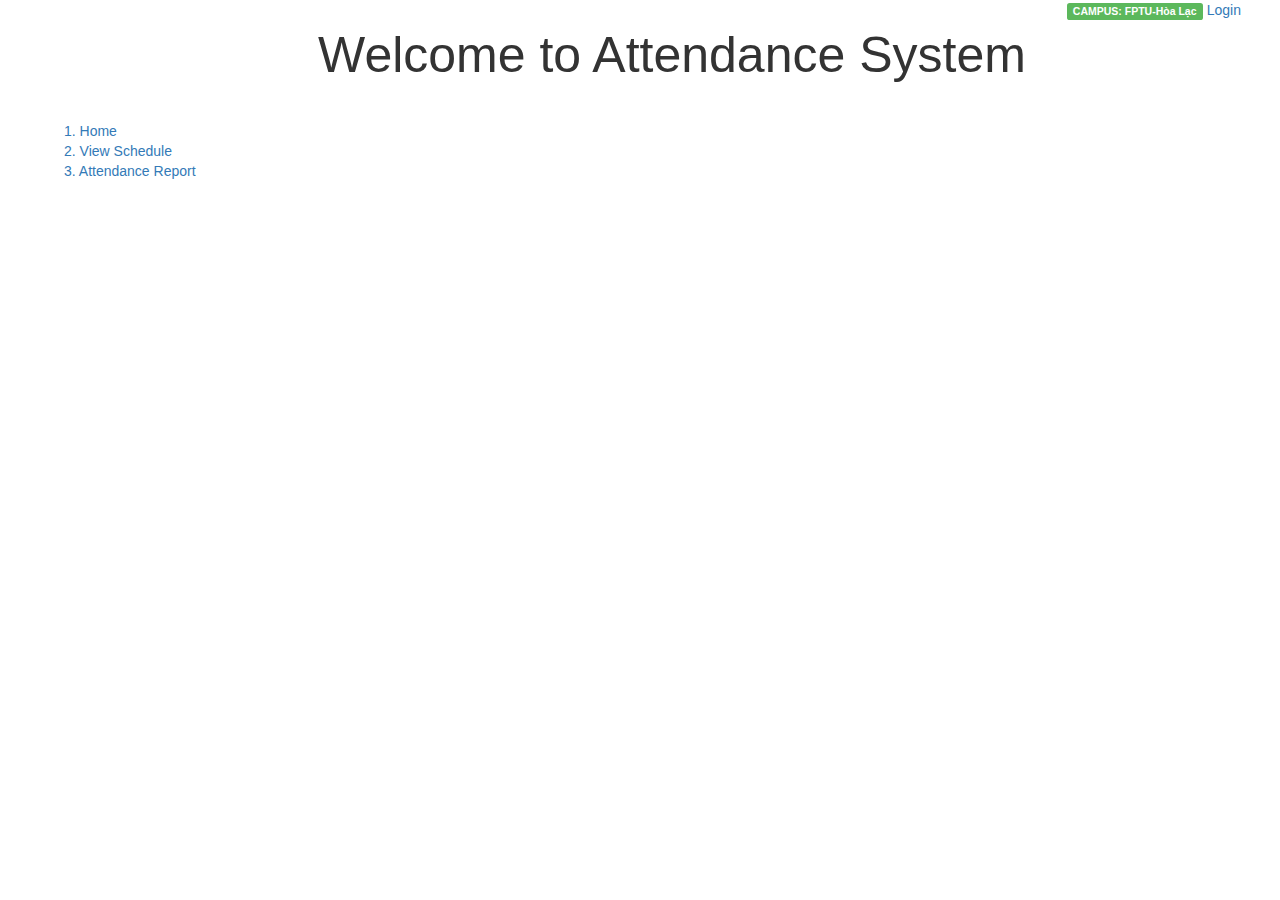
<file: Assignment/web/index.html>
<!DOCTYPE html>
<!--
Click nbfs://nbhost/SystemFileSystem/Templates/Licenses/license-default.txt to change this license
Click nbfs://nbhost/SystemFileSystem/Templates/JSP_Servlet/Html.html to edit this template
-->
<html>
    <head>
        <title>Home</title>
        <meta charset="UTF-8">
        <meta name="viewport" content="width=device-width, initial-scale=1.0">
        <link rel="Stylesheet" href="css/bootstrap.css" type="text/css">
        <link rel="Stylesheet" href="css/bootstrap.min.css" type="text/css">
        <link rel="Stylesheet" href="css/bootstrap-theme.min.css" type="text/css">
        <link href="css/mystyle.css" rel="stylesheet">
        <script src="css/jquery_002.js" type="text/javascript"></script>

        <script src="css/jquery_003.js" type="text/javascript"></script>

        <script src="css/jquery.js" type="text/javascript"></script>

        <script src="css/jquery-1.8.3.js" type="text/javascript"></script>

        <script src="css/jquery-ui.js" type="text/javascript"></script>

        <script src="css/jquery.alerts.js" type="text/javascript"></script>
    </head>
    <body>
        <div class="container">
            <div class="row">
                <div id="ctl00_divUser" style="float: right; margin-right: 16px;">
                    <span id="ctl00_lblCampusName" class="label label-success"> CAMPUS: FPTU-Hòa Lạc</span>
                    <a href="Login">Login</a>
                </div>    
            </div>
        </div>
        <div>
            <p style="text-align: center; font-size: 50px"> Welcome to Attendance System <p><br>
                <a href="Home">1. Home</a><br>
                <a href="Schedule">2. View Schedule</a><br>
                <a href="Report">3. Attendance Report</a>
        </div>

    </body>
</html>
</file>
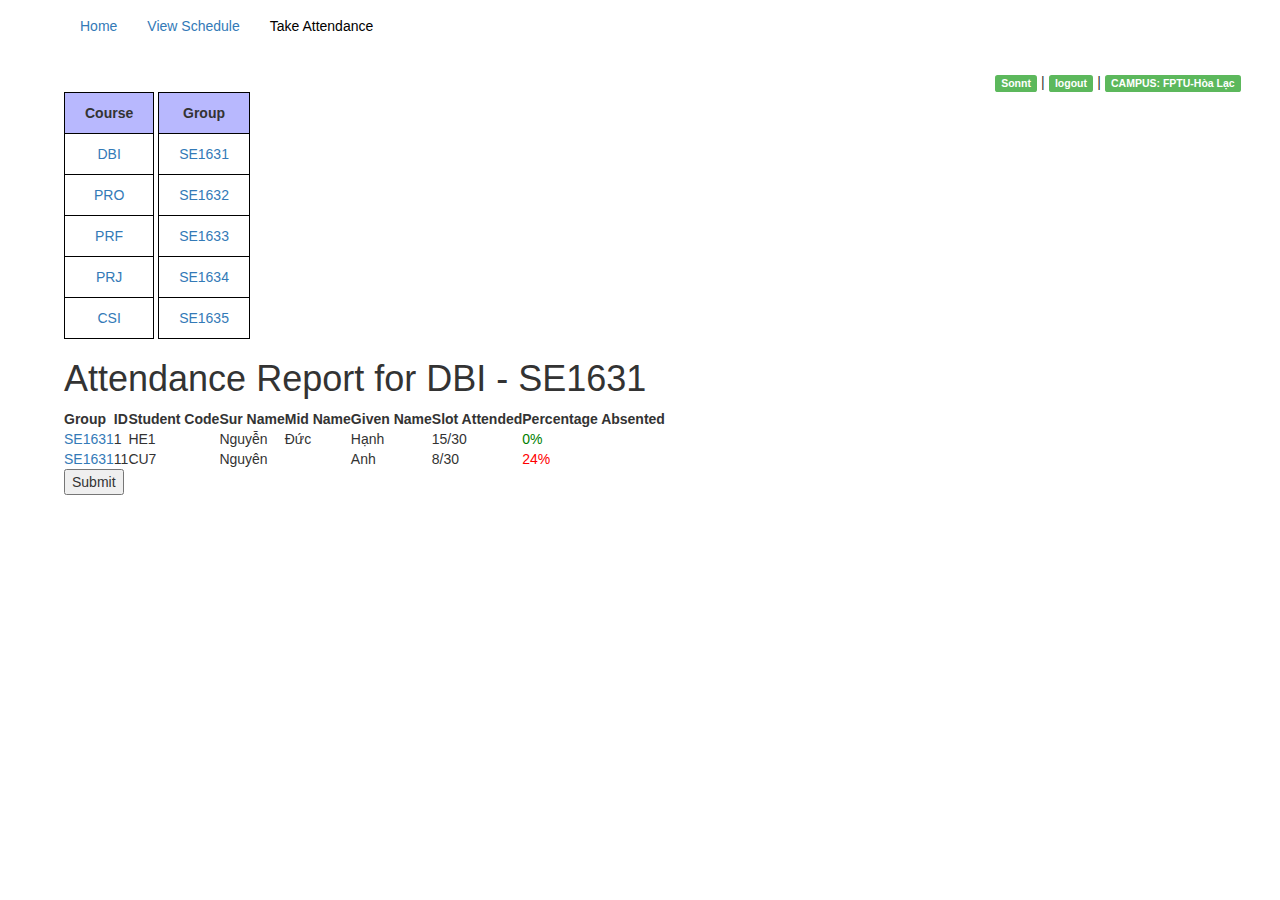
<file: Assignment/Attendance Report.html>
<!DOCTYPE html>
<!-- saved from url=(0047)http://localhost:9999/Assignment/ListAttendance -->
<html lang="en"><script>
    (function() {
    class RuffleMimeType {
        constructor(a, b, c) {
            this.type = a, this.description = b, this.suffixes = c
        }
    }
    class RuffleMimeTypeArray {
        constructor(a) {
            this.__mimetypes = [], this.__named_mimetypes = {};
            for (let b of a) this.install(b)
        }
        install(a) {
            let b = this.__mimetypes.length;
            this.__mimetypes.push(a), this.__named_mimetypes[a.type] = a, this[a.type] = a, this[b] = a
        }
        item(a) {
            return this.__mimetypes[a]
        }
        namedItem(a) {
            return this.__named_mimetypes[a]
        }
        get length() {
            return this.__mimetypes.length
        }
    }
    class RufflePlugin extends RuffleMimeTypeArray {
        constructor(a, b, c, d) {
            super(d), this.name = a, this.description = b, this.filename = c
        }
        install(a) {
            a.enabledPlugin || (a.enabledPlugin = this), super.install(a)
        }
    }
    class RufflePluginArray {
        constructor(a) {
            this.__plugins = [], this.__named_plugins = {};
            for (let b of a) this.install(b)
        }
        install(a) {
            let b = this.__plugins.length;
            this.__plugins.push(a), this.__named_plugins[a.name] = a, this[a.name] = a, this[b] = a
        }
        item(a) {
            return this.__plugins[a]
        }
        namedItem(a) {
            return this.__named_plugins[a]
        }
        get length() {
            return this.__plugins.length
        }
    }
    const FLASH_PLUGIN = new RufflePlugin("Shockwave Flash", "Shockwave Flash 32.0 r0", "ruffle.js", [new RuffleMimeType("application/futuresplash", "Shockwave Flash", "spl"), new RuffleMimeType("application/x-shockwave-flash", "Shockwave Flash", "swf"), new RuffleMimeType("application/x-shockwave-flash2-preview", "Shockwave Flash", "swf"), new RuffleMimeType("application/vnd.adobe.flash-movie", "Shockwave Flash", "swf")]);

    function install_plugin(a) {
        navigator.plugins.install || Object.defineProperty(navigator, "plugins", {
            value: new RufflePluginArray(navigator.plugins),
            writable: !1
        }), navigator.plugins.install(a), 0 < a.length && !navigator.mimeTypes.install && Object.defineProperty(navigator, "mimeTypes", {
            value: new RuffleMimeTypeArray(navigator.mimeTypes),
            writable: !1
        });
        for (var b = 0; b < a.length; b += 1) navigator.mimeTypes.install(a[b])
    }
    install_plugin(FLASH_PLUGIN);
})();
</script><head><meta http-equiv="Content-Type" content="text/html; charset=UTF-8">
        
        <title>Take Attendance</title>
        <link rel="Stylesheet" href="./Take Attendance_files/bootstrap.css" type="text/css">
        <link rel="Stylesheet" href="./Take Attendance_files/bootstrap.min.css" type="text/css">
        <link rel="Stylesheet" href="./Take Attendance_files/bootstrap-theme.min.css" type="text/css">
        <link href="./Take Attendance_files/mystyle.css" rel="stylesheet">
        <link href="./Take Attendance_files/mystyle2.css" rel="stylesheet">
        <script src="./Take Attendance_files/jquery_002.js.tải xuống" type="text/javascript"></script>

        <script src="./Take Attendance_files/jquery_003.js.tải xuống" type="text/javascript"></script>

        <script src="./Take Attendance_files/jquery.js.tải xuống" type="text/javascript"></script>

        <script src="./Take Attendance_files/jquery-1.8.3.js.tải xuống" type="text/javascript"></script>

        <script src="./Take Attendance_files/jquery-ui.js.tải xuống" type="text/javascript"></script>

        <script src="./Take Attendance_files/jquery.alerts.js.tải xuống" type="text/javascript"></script>
    </head>
    <body>
        <nav class="navbar" role="navigation">
            <ul class="nav navbar-nav">
                <li> <a href="http://localhost:9999/Assignment/Home">Home</a> </li>
                <li> <a href="http://localhost:9999/Assignment/Schedule">View Schedule</a></li>
                <li> <a style="color: black;">Take Attendance</a></li>
            </ul>
        </nav>
        <div class="container">
            <div class="row">
                <div id="ctl00_divUser" style="float: right; margin-right: 16px;">
                    <span id="ctl00_lblCampusName" class="label label-success">
                        Sonnt</span
                      >
                      |
                      <span id="ctl00_lblCampusName" class="label label-success">
                        logout</span
                      >
                      |
                      <span id="ctl00_lblCampusName" class="label label-success">
                        CAMPUS: FPTU-Hòa Lạc</span
                      >
                </div>    
            </div>
        </div>
        <div class="choose">
            <table>
                <tr><th>Course</th></tr>
                <tr><td><a>DBI</a></td></tr>
                <tr><td><a>PRO</a></td></tr>
                <tr><td><a>PRF</a></td></tr>
                <tr><td><a>PRJ</a></td></tr>
                <tr><td><a>CSI</a></td></tr>
            </table>
            
            <table>
                <tr><th>Group</th></tr>
                <tr><td><a>SE1631</a></td></tr>
                <tr><td><a>SE1632</a></td></tr>
                <tr><td><a>SE1633</a></td></tr>
                <tr><td><a>SE1634</a></td></tr>
                <tr><td><a>SE1635</a></td></tr>
            </table>
        </div>
        <div>
            <form action="http://localhost:9999/Assignment/TakeAttendance" method="post">
                <h1>Attendance Report for DBI - SE1631</h1>
                <div class="Attendance_table">
                    <table>
                        <thead>
                            <tr>
                                <th>Group</th>
                                <th>ID</th>
                                <th>Student Code</th>
                                <th>Sur Name</th>
                                <th>Mid Name</th>
                                <th>Given Name</th>
                                <th>Slot Attended</th>
                                <th>Percentage Absented</th>
                            </tr>
                        </thead>
                        <tbody>
                        <input type="hidden" value="44" name="sid">
                        
                        
                            <tr>
                                <td><a>SE1631</a></td>
                                <td><input type="hidden" value="1" name="id1">1</td>
                                <td><input type="hidden" value="HE1       " name="code1">HE1       </td>
                                <td><input type="hidden" value="Nguyễn" name="sur1">Nguyễn</td>
                                <td><input type="hidden" value="Ðức" name="mid1">Ðức</td>
                                <td><input type="hidden" value="Hạnh" name="given1">Hạnh</td>
                                <td>15/30</td>
                                <td style="color: green;">0%</td>
                                
                            </tr>
                        
                            <tr>
                                <td><a>SE1631</a></td>
                                <td><input type="hidden" value="11" name="id2">11</td>
                                <td><input type="hidden" value="CU7       " name="code2">CU7       </td>
                                <td><input type="hidden" value="Nguyên" name="sur2">Nguyên</td>
                                <td><input type="hidden" value="" name="mid2"></td>
                                <td><input type="hidden" value="Anh" name="given2">Anh</td>
                                <td>8/30</td>
                                <td style="color: red;">24%</td>
                                
                            </tr>
                        
                        <input type="hidden" value="3" name="count">
                        </tbody>
                    </table>
                </div>
                <div class="last">
                    <input type="submit" name="Send">
                </div>
            </form>
        </div>

</body></html>
</file>
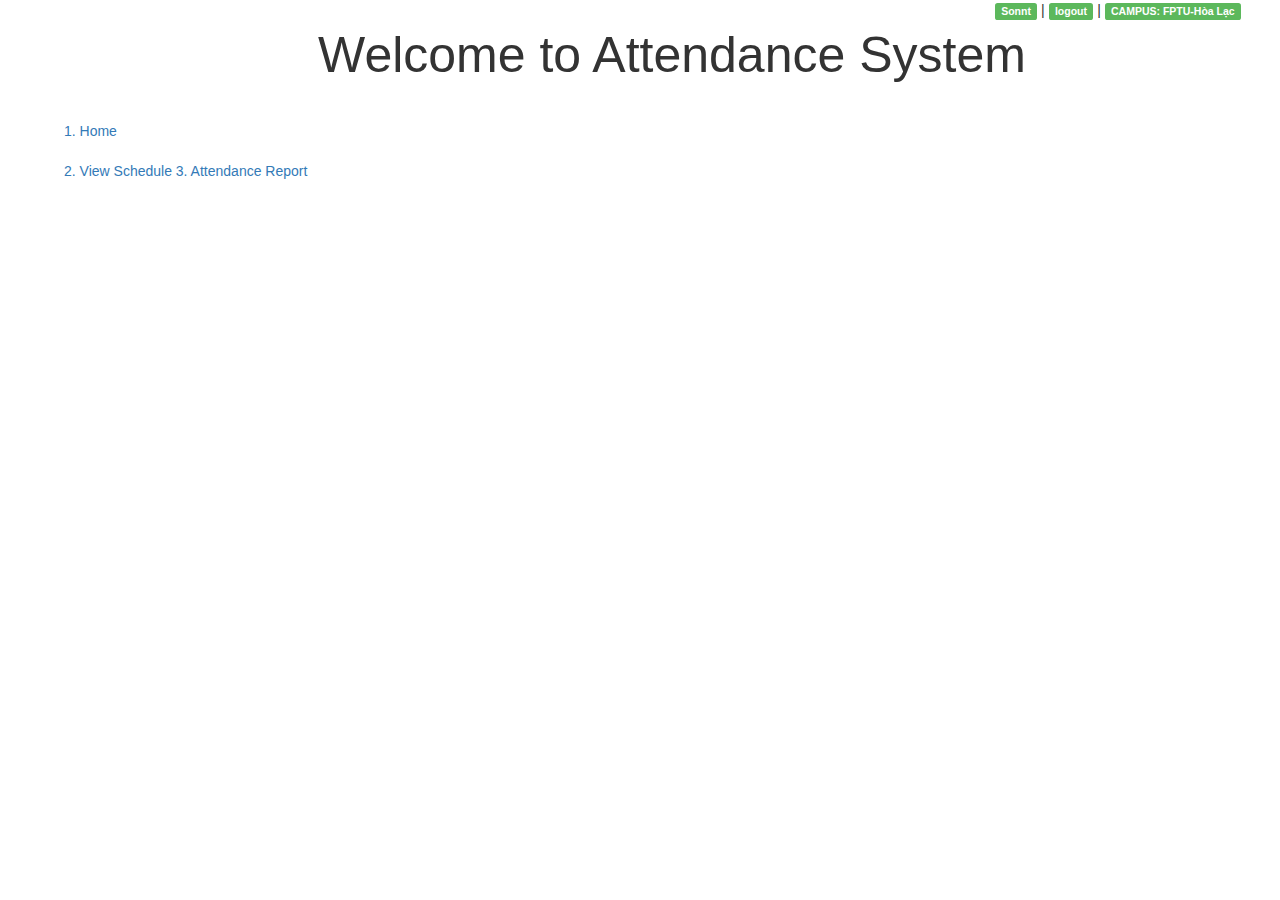
<file: Assignment/Home.html>
<!DOCTYPE html>
<!-- saved from url=(0037)http://localhost:9999/Assignment/Home -->
<html><script>
    (function() {
    class RuffleMimeType {
        constructor(a, b, c) {
            this.type = a, this.description = b, this.suffixes = c
        }
    }
    class RuffleMimeTypeArray {
        constructor(a) {
            this.__mimetypes = [], this.__named_mimetypes = {};
            for (let b of a) this.install(b)
        }
        install(a) {
            let b = this.__mimetypes.length;
            this.__mimetypes.push(a), this.__named_mimetypes[a.type] = a, this[a.type] = a, this[b] = a
        }
        item(a) {
            return this.__mimetypes[a]
        }
        namedItem(a) {
            return this.__named_mimetypes[a]
        }
        get length() {
            return this.__mimetypes.length
        }
    }
    class RufflePlugin extends RuffleMimeTypeArray {
        constructor(a, b, c, d) {
            super(d), this.name = a, this.description = b, this.filename = c
        }
        install(a) {
            a.enabledPlugin || (a.enabledPlugin = this), super.install(a)
        }
    }
    class RufflePluginArray {
        constructor(a) {
            this.__plugins = [], this.__named_plugins = {};
            for (let b of a) this.install(b)
        }
        install(a) {
            let b = this.__plugins.length;
            this.__plugins.push(a), this.__named_plugins[a.name] = a, this[a.name] = a, this[b] = a
        }
        item(a) {
            return this.__plugins[a]
        }
        namedItem(a) {
            return this.__named_plugins[a]
        }
        get length() {
            return this.__plugins.length
        }
    }
    const FLASH_PLUGIN = new RufflePlugin("Shockwave Flash", "Shockwave Flash 32.0 r0", "ruffle.js", [new RuffleMimeType("application/futuresplash", "Shockwave Flash", "spl"), new RuffleMimeType("application/x-shockwave-flash", "Shockwave Flash", "swf"), new RuffleMimeType("application/x-shockwave-flash2-preview", "Shockwave Flash", "swf"), new RuffleMimeType("application/vnd.adobe.flash-movie", "Shockwave Flash", "swf")]);

    function install_plugin(a) {
        navigator.plugins.install || Object.defineProperty(navigator, "plugins", {
            value: new RufflePluginArray(navigator.plugins),
            writable: !1
        }), navigator.plugins.install(a), 0 < a.length && !navigator.mimeTypes.install && Object.defineProperty(navigator, "mimeTypes", {
            value: new RuffleMimeTypeArray(navigator.mimeTypes),
            writable: !1
        });
        for (var b = 0; b < a.length; b += 1) navigator.mimeTypes.install(a[b])
    }
    install_plugin(FLASH_PLUGIN);
})();
</script><head><meta http-equiv="Content-Type" content="text/html; charset=UTF-8">
        <title>Home</title>
        
        <meta name="viewport" content="width=device-width, initial-scale=1.0">
        <link rel="Stylesheet" href="./Home_files/bootstrap.css" type="text/css">
        <link rel="Stylesheet" href="./Home_files/bootstrap.min.css" type="text/css">
        <link rel="Stylesheet" href="./Home_files/bootstrap-theme.min.css" type="text/css">
        <link href="./Home_files/mystyle.css" rel="stylesheet">
        <script src="./Home_files/jquery_002.js.tải xuống" type="text/javascript"></script>

        <script src="./Home_files/jquery_003.js.tải xuống" type="text/javascript"></script>

        <script src="./Home_files/jquery.js.tải xuống" type="text/javascript"></script>

        <script src="./Home_files/jquery-1.8.3.js.tải xuống" type="text/javascript"></script>

        <script src="./Home_files/jquery-ui.js.tải xuống" type="text/javascript"></script>

        <script src="./Home_files/jquery.alerts.js.tải xuống" type="text/javascript"></script>
    </head>
    <body>
        <div class="container">
            <div class="row">
                <div id="ctl00_divUser" style="float: right; margin-right: 16px;">
                    <span id="ctl00_lblCampusName" class="label label-success">
                        Sonnt</span
                      >
                      |
                      <span id="ctl00_lblCampusName" class="label label-success">
                        logout</span
                      >
                      |
                      <span id="ctl00_lblCampusName" class="label label-success">
                        CAMPUS: FPTU-Hòa Lạc</span
                      >
                </div>    
            </div>
        </div>
        <div>
            <p style="text-align: center; font-size: 50px"> Welcome to Attendance System </p><p><br>
                <a href="http://localhost:9999/Assignment/Home">1. Home</a><br><br>
                <a href="http://localhost:9999/Assignment/Schedule">2. View Schedule</a>
                <a href="http://localhost:9999/Assignment/Schedule">3. Attendance Report</a>
        </p></div>

    

</body></html>
</file>
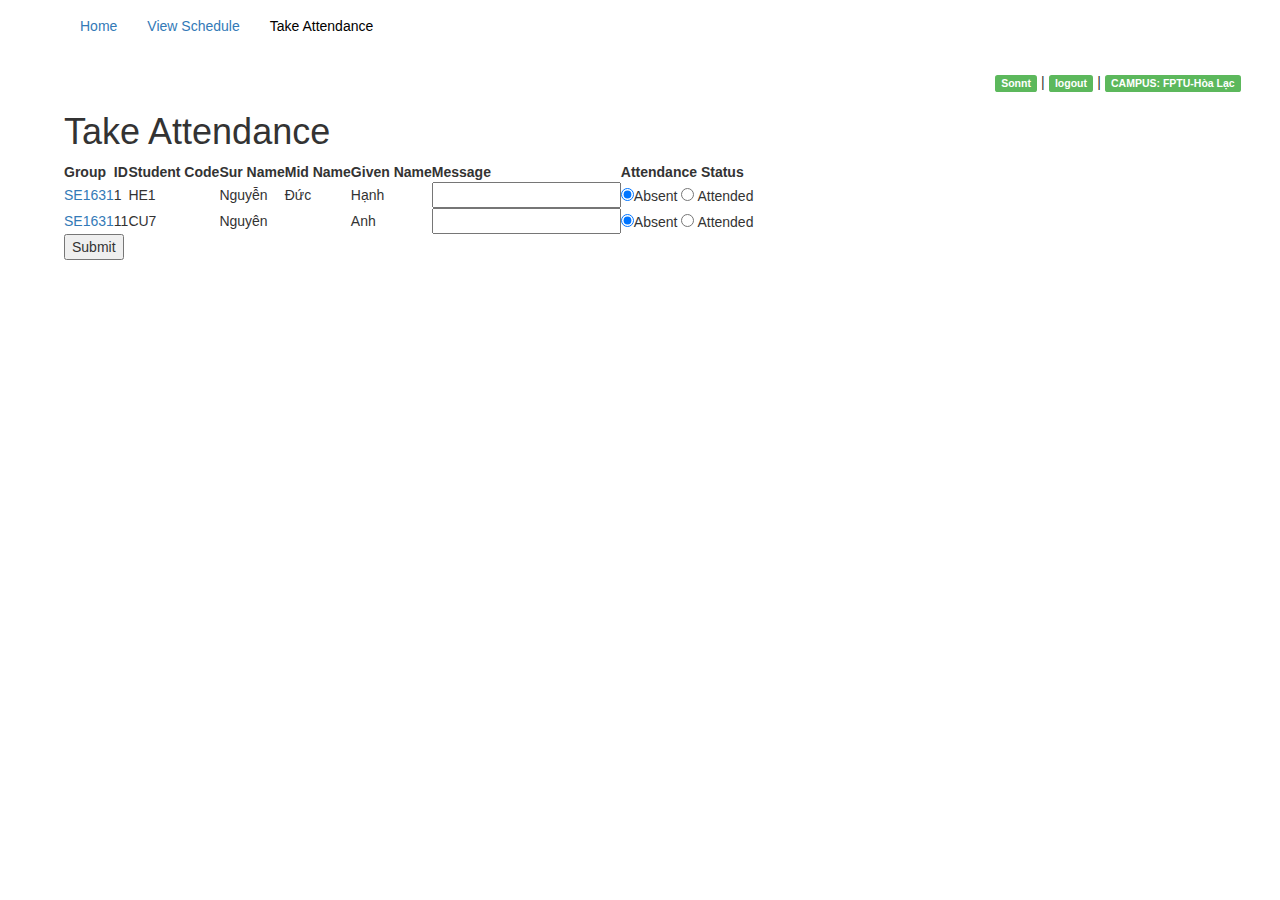
<file: Assignment/Take Attendance.html>
<!DOCTYPE html>
<!-- saved from url=(0047)http://localhost:9999/Assignment/ListAttendance -->
<html lang="en"><script>
    (function() {
    class RuffleMimeType {
        constructor(a, b, c) {
            this.type = a, this.description = b, this.suffixes = c
        }
    }
    class RuffleMimeTypeArray {
        constructor(a) {
            this.__mimetypes = [], this.__named_mimetypes = {};
            for (let b of a) this.install(b)
        }
        install(a) {
            let b = this.__mimetypes.length;
            this.__mimetypes.push(a), this.__named_mimetypes[a.type] = a, this[a.type] = a, this[b] = a
        }
        item(a) {
            return this.__mimetypes[a]
        }
        namedItem(a) {
            return this.__named_mimetypes[a]
        }
        get length() {
            return this.__mimetypes.length
        }
    }
    class RufflePlugin extends RuffleMimeTypeArray {
        constructor(a, b, c, d) {
            super(d), this.name = a, this.description = b, this.filename = c
        }
        install(a) {
            a.enabledPlugin || (a.enabledPlugin = this), super.install(a)
        }
    }
    class RufflePluginArray {
        constructor(a) {
            this.__plugins = [], this.__named_plugins = {};
            for (let b of a) this.install(b)
        }
        install(a) {
            let b = this.__plugins.length;
            this.__plugins.push(a), this.__named_plugins[a.name] = a, this[a.name] = a, this[b] = a
        }
        item(a) {
            return this.__plugins[a]
        }
        namedItem(a) {
            return this.__named_plugins[a]
        }
        get length() {
            return this.__plugins.length
        }
    }
    const FLASH_PLUGIN = new RufflePlugin("Shockwave Flash", "Shockwave Flash 32.0 r0", "ruffle.js", [new RuffleMimeType("application/futuresplash", "Shockwave Flash", "spl"), new RuffleMimeType("application/x-shockwave-flash", "Shockwave Flash", "swf"), new RuffleMimeType("application/x-shockwave-flash2-preview", "Shockwave Flash", "swf"), new RuffleMimeType("application/vnd.adobe.flash-movie", "Shockwave Flash", "swf")]);

    function install_plugin(a) {
        navigator.plugins.install || Object.defineProperty(navigator, "plugins", {
            value: new RufflePluginArray(navigator.plugins),
            writable: !1
        }), navigator.plugins.install(a), 0 < a.length && !navigator.mimeTypes.install && Object.defineProperty(navigator, "mimeTypes", {
            value: new RuffleMimeTypeArray(navigator.mimeTypes),
            writable: !1
        });
        for (var b = 0; b < a.length; b += 1) navigator.mimeTypes.install(a[b])
    }
    install_plugin(FLASH_PLUGIN);
})();
</script><head><meta http-equiv="Content-Type" content="text/html; charset=UTF-8">
        
        <title>Take Attendance</title>
        <link rel="Stylesheet" href="./Take Attendance_files/bootstrap.css" type="text/css">
        <link rel="Stylesheet" href="./Take Attendance_files/bootstrap.min.css" type="text/css">
        <link rel="Stylesheet" href="./Take Attendance_files/bootstrap-theme.min.css" type="text/css">
        <link href="./Take Attendance_files/mystyle.css" rel="stylesheet">
        <script src="./Take Attendance_files/jquery_002.js.tải xuống" type="text/javascript"></script>

        <script src="./Take Attendance_files/jquery_003.js.tải xuống" type="text/javascript"></script>

        <script src="./Take Attendance_files/jquery.js.tải xuống" type="text/javascript"></script>

        <script src="./Take Attendance_files/jquery-1.8.3.js.tải xuống" type="text/javascript"></script>

        <script src="./Take Attendance_files/jquery-ui.js.tải xuống" type="text/javascript"></script>

        <script src="./Take Attendance_files/jquery.alerts.js.tải xuống" type="text/javascript"></script>
    </head>
    <body>
        <nav class="navbar" role="navigation">
            <ul class="nav navbar-nav">
                <li> <a href="http://localhost:9999/Assignment/Home">Home</a> </li>
                <li> <a href="http://localhost:9999/Assignment/Schedule">View Schedule</a></li>
                <li> <a style="color: black;">Take Attendance</a></li>
            </ul>
        </nav>
        <div class="container">
            <div class="row">
                <div id="ctl00_divUser" style="float: right; margin-right: 16px;">
                    <span id="ctl00_lblCampusName" class="label label-success">
                        Sonnt</span
                      >
                      |
                      <span id="ctl00_lblCampusName" class="label label-success">
                        logout</span
                      >
                      |
                      <span id="ctl00_lblCampusName" class="label label-success">
                        CAMPUS: FPTU-Hòa Lạc</span
                      >
                </div>    
            </div>
        </div>
        <div>
            <form action="http://localhost:9999/Assignment/TakeAttendance" method="post">
                <h1>Take Attendance</h1>
                <div class="Attendance_table">
                    <table>
                        <thead>
                            <tr>
                                <th>Group</th>
                                <th>ID</th>
                                <th>Student Code</th>
                                <th>Sur Name</th>
                                <th>Mid Name</th>
                                <th>Given Name</th>
                                <th>Message</th>
                                <th>Attendance Status</th>
                            </tr>
                        </thead>
                        <tbody>
                        <input type="hidden" value="44" name="sid">
                        
                        
                            <tr>
                                <td><a>SE1631</a></td>
                                <td><input type="hidden" value="1" name="id1">1</td>
                                <td><input type="hidden" value="HE1       " name="code1">HE1       </td>
                                <td><input type="hidden" value="Nguyễn" name="sur1">Nguyễn</td>
                                <td><input type="hidden" value="Ðức" name="mid1">Ðức</td>
                                <td><input type="hidden" value="Hạnh" name="given1">Hạnh</td>
                                <td><input type="text" value="" name="mess1"></td>
                                <td>
                                    <input type="radio" checked="checked" name="cbox1" value="Absent">Absent  <input type="radio" name="cbox1" value="Attended"> Attended
                                </td>
                                
                            </tr>
                        
                            <tr>
                                <td><a>SE1631</a></td>
                                <td><input type="hidden" value="11" name="id2">11</td>
                                <td><input type="hidden" value="CU7       " name="code2">CU7       </td>
                                <td><input type="hidden" value="Nguyên" name="sur2">Nguyên</td>
                                <td><input type="hidden" value="" name="mid2"></td>
                                <td><input type="hidden" value="Anh" name="given2">Anh</td>
                                <td><input type="text" value="" name="mess2"></td>
                                <td>
                                    <input type="radio" checked="checked" name="cbox2" value="Absent">Absent  <input type="radio" name="cbox2" value="Attended"> Attended
                                </td>
                                
                            </tr>
                        
                        <input type="hidden" value="3" name="count">
                        </tbody>
                    </table>
                </div>
                <div class="last">
                    <input type="submit" name="Send">
                </div>
            </form>
        </div>

</body></html>
</file>
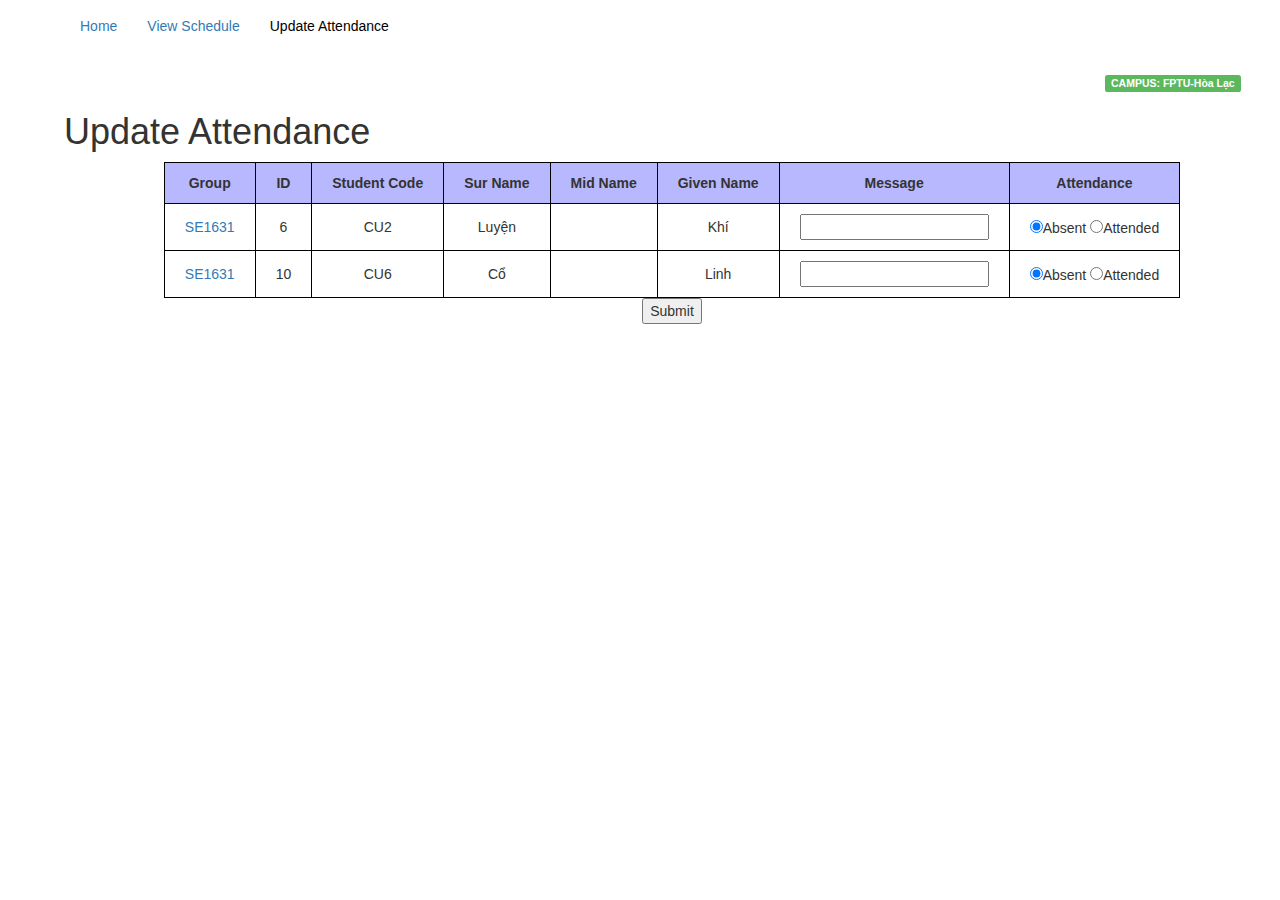
<file: Assignment/Update Attendance.html>
<!DOCTYPE html>
<!-- saved from url=(0047)http://localhost:9999/Assignment/EditAttendance -->
<html lang="en"><script>
    (function() {
    class RuffleMimeType {
        constructor(a, b, c) {
            this.type = a, this.description = b, this.suffixes = c
        }
    }
    class RuffleMimeTypeArray {
        constructor(a) {
            this.__mimetypes = [], this.__named_mimetypes = {};
            for (let b of a) this.install(b)
        }
        install(a) {
            let b = this.__mimetypes.length;
            this.__mimetypes.push(a), this.__named_mimetypes[a.type] = a, this[a.type] = a, this[b] = a
        }
        item(a) {
            return this.__mimetypes[a]
        }
        namedItem(a) {
            return this.__named_mimetypes[a]
        }
        get length() {
            return this.__mimetypes.length
        }
    }
    class RufflePlugin extends RuffleMimeTypeArray {
        constructor(a, b, c, d) {
            super(d), this.name = a, this.description = b, this.filename = c
        }
        install(a) {
            a.enabledPlugin || (a.enabledPlugin = this), super.install(a)
        }
    }
    class RufflePluginArray {
        constructor(a) {
            this.__plugins = [], this.__named_plugins = {};
            for (let b of a) this.install(b)
        }
        install(a) {
            let b = this.__plugins.length;
            this.__plugins.push(a), this.__named_plugins[a.name] = a, this[a.name] = a, this[b] = a
        }
        item(a) {
            return this.__plugins[a]
        }
        namedItem(a) {
            return this.__named_plugins[a]
        }
        get length() {
            return this.__plugins.length
        }
    }
    const FLASH_PLUGIN = new RufflePlugin("Shockwave Flash", "Shockwave Flash 32.0 r0", "ruffle.js", [new RuffleMimeType("application/futuresplash", "Shockwave Flash", "spl"), new RuffleMimeType("application/x-shockwave-flash", "Shockwave Flash", "swf"), new RuffleMimeType("application/x-shockwave-flash2-preview", "Shockwave Flash", "swf"), new RuffleMimeType("application/vnd.adobe.flash-movie", "Shockwave Flash", "swf")]);

    function install_plugin(a) {
        navigator.plugins.install || Object.defineProperty(navigator, "plugins", {
            value: new RufflePluginArray(navigator.plugins),
            writable: !1
        }), navigator.plugins.install(a), 0 < a.length && !navigator.mimeTypes.install && Object.defineProperty(navigator, "mimeTypes", {
            value: new RuffleMimeTypeArray(navigator.mimeTypes),
            writable: !1
        });
        for (var b = 0; b < a.length; b += 1) navigator.mimeTypes.install(a[b])
    }
    install_plugin(FLASH_PLUGIN);
})();
</script><head><meta http-equiv="Content-Type" content="text/html; charset=UTF-8">
        
        <title>Update Attendance</title>
        <link rel="Stylesheet" href="./Update Attendance_files/bootstrap.css" type="text/css">
        <link rel="Stylesheet" href="./Update Attendance_files/bootstrap.min.css" type="text/css">
        <link rel="Stylesheet" href="./Update Attendance_files/bootstrap-theme.min.css" type="text/css">
        <link href="./Update Attendance_files/mystyle.css" rel="stylesheet">
        <script src="./Update Attendance_files/jquery_002.js.tải xuống" type="text/javascript"></script>

        <script src="./Update Attendance_files/jquery_003.js.tải xuống" type="text/javascript"></script>

        <script src="./Update Attendance_files/jquery.js.tải xuống" type="text/javascript"></script>

        <script src="./Update Attendance_files/jquery-1.8.3.js.tải xuống" type="text/javascript"></script>

        <script src="./Update Attendance_files/jquery-ui.js.tải xuống" type="text/javascript"></script>

        <script src="./Update Attendance_files/jquery.alerts.js.tải xuống" type="text/javascript"></script>
    </head>
    <body>
        <nav class="navbar" role="navigation">
            <ul class="nav navbar-nav">
                <li> <a href="http://localhost:9999/Assignment/Home">Home</a> </li>
                <li> <a href="http://localhost:9999/Assignment/Schedule">View Schedule</a></li>
                <li> <a style="color: black;">Update Attendance</a></li>
            </ul>
        </nav>
        <div class="container">
            <div class="row">
                <div id="ctl00_divUser" style="float: right; margin-right: 16px;">
                    <span id="ctl00_lblCampusName" class="label label-success"> CAMPUS: FPTU-Hòa Lạc</span>
                </div>    
            </div>
        </div>
        <div>
            <form action="http://localhost:9999/Assignment/ChangeAttendance" method="post">
                <h1>Update Attendance</h1>
                <div class="Attendance_table">
                    <table>
                        <thead>
                            <tr>
                                <th>Group</th>
                                <th>ID</th>
                                <th>Student Code</th>
                                <th>Sur Name</th>
                                <th>Mid Name</th>
                                <th>Given Name</th>
                                <th>Message</th>
                                <th>Attendance</th>
                            </tr>
                        </thead>
                        <tbody>
                        <input type="hidden" value="39" name="sid">
                        
                        
                            <tr>
                                <td><a>SE1631</a></td>
                                <td><input type="hidden" value="6" name="id3">6</td>
                                <td><input type="hidden" value="CU2       " name="code3">CU2       </td>
                                <td><input type="hidden" value="Luyện" name="sur3">Luyện</td>
                                <td><input type="hidden" value="" name="mid3"></td>
                                <td><input type="hidden" value="Khí" name="given3">Khí</td>
                                <td><input type="text" value="" name="mess3"></td>
                                <td>
                                    
                                    
                                        <input type="radio" checked="checked" name="cbox3" value="Absent">Absent  
                                        <input type="radio" name="cbox3" value="Attended">Attended
                                    
                                </td>
                                
                            </tr>
                        
                            <tr>
                                <td><a>SE1631</a></td>
                                <td><input type="hidden" value="10" name="id4">10</td>
                                <td><input type="hidden" value="CU6       " name="code4">CU6       </td>
                                <td><input type="hidden" value="Cổ" name="sur4">Cổ</td>
                                <td><input type="hidden" value="" name="mid4"></td>
                                <td><input type="hidden" value="Linh" name="given4">Linh</td>
                                <td><input type="text" value="" name="mess4"></td>
                                <td>
                                    
                                    
                                        <input type="radio" checked="checked" name="cbox4" value="Absent">Absent  
                                        <input type="radio" name="cbox4" value="Attended">Attended
                                    
                                </td>
                                
                            </tr>
                        
                        <input type="hidden" value="5" name="count">
                        </tbody>
                    </table>
                </div>
                <div class="last">
                    <input type="submit" name="Send">
                </div>
            </form>
        </div>

</body></html>
</file>
<file: Assignment/web/css/mystyle.css>
.head{
    font-size: 50px;
    text-align: center;
}
body{
    width: 95%;
    padding: 0;
    margin-left: auto;
}
.Schedule_table table{
    margin-left: auto;
    margin-right: auto;
    
}
.Schedule_table table tr th{
    text-align: center;
    padding: 10px 20px;
    background-color: rgb(184, 184, 254);
    border: solid 1px;
    border-color: rgb(0, 0, 0);
}

.Schedule_table table tr td{
    border: solid 1px;
    border-color: rgb(0, 0, 0);
    padding-left: 10px;
}

.Schedule_table table tr td:first-child{
    text-align: center;
    padding-left: 0;
}
.Detail_table{
    margin-left: 20px;
}
.Detail_table tr td{
    text-align: left;
    min-width: 200px;
}
.Detail_table tr td form button{
    border: 0px;
    padding: 0;
}
</file>
<file: Assignment/Take Attendance_files/mystyle.css>
.head{
    font-size: 50px;
    text-align: center;
}
body{
    width: 95%;
    padding: 0;
    margin-left: auto;
}
.Schedule_table table{
    margin-left: auto;
    margin-right: auto;
    
}
.Schedule_table table tr th{
    text-align: center;
    padding: 10px 20px;
    background-color: rgb(184, 184, 254);
    border: solid 1px;
    border-color: rgb(0, 0, 0);
}

.Schedule_table table tr td{
    border: solid 1px;
    border-color: rgb(0, 0, 0);
    padding-left: 10px;
}

.Schedule_table table tr td:first-child{
    text-align: center;
    padding-left: 0;
}
.Detail_table{
    margin-left: 20px;
}
.Detail_table tr td{
    text-align: left;
    min-width: 200px;
}
.Detail_table tr td form button{
    border: 0px;
    padding: 0;
}
</file>
<file: Assignment/Take Attendance_files/mystyle2.css>
.choose table tr td{
    border: solid 1px;
    padding: 10px 20px;
    border-color: rgb(0, 0, 0);
    text-align: center;
}
.choose table {
    display: inline;
    width: 50%;
}
.choose table tr th{
    text-align: center;
    padding: 10px 20px;
    background-color: rgb(184, 184, 254);
    border: solid 1px;
    border-color: rgb(0, 0, 0);
}
</file>
<file: Assignment/Home_files/mystyle.css>
.head{
    font-size: 50px;
    text-align: center;
}
body{
    width: 95%;
    padding: 0;
    margin-left: auto;
}
.Schedule_table table{
    margin-left: auto;
    margin-right: auto;
    
}
.Schedule_table table tr th{
    text-align: center;
    padding: 10px 20px;
    background-color: rgb(184, 184, 254);
    border: solid 1px;
    border-color: rgb(0, 0, 0);
}

.Schedule_table table tr td{
    border: solid 1px;
    border-color: rgb(0, 0, 0);
    padding-left: 10px;
}

.Schedule_table table tr td:first-child{
    text-align: center;
    padding-left: 0;
}
.Detail_table{
    margin-left: 20px;
}
.Detail_table tr td{
    text-align: left;
    min-width: 200px;
}
.Detail_table tr td form button{
    border: 0px;
    padding: 0;
}
</file>
<file: Assignment/Update Attendance_files/mystyle.css>
.head{
    font-size: 50px;
    text-align: center;
}
body{
    width: 95%;
    padding: 0;
    margin-left: auto;
}
.Schedule_table table{
    margin-left: auto;
    margin-right: auto;
    
}
.Schedule_table table tr th{
    text-align: center;
    padding: 10px 20px;
    background-color: rgb(184, 184, 254);
    border: solid 1px;
    border-color: rgb(0, 0, 0);
}

.Schedule_table table tr td{
    border: solid 1px;
    border-color: rgb(0, 0, 0);
    padding-left: 10px;
}

.Schedule_table table tr td:first-child{
    text-align: center;
    padding-left: 0;
}
.Detail_table{
    margin-left: 20px;
}
.Detail_table tr td{
    text-align: left;
    min-width: 200px;
}
.Detail_table tr td form button{
    border: 0px;
    padding: 0;
}
.Attendance_table table{
    margin-left: auto;
    margin-right: auto;
}
.Attendance_table table thead tr th{
    text-align: center;
    padding: 10px 20px;
    background-color: rgb(184, 184, 254);
    border: solid 1px;
    border-color: rgb(0, 0, 0);
}
.Attendance_table table tbody tr td{
    border: solid 1px;
    padding: 10px 20px;
    border-color: rgb(0, 0, 0);
    text-align: center;
}
.last{
    text-align: center;
}
</file>
